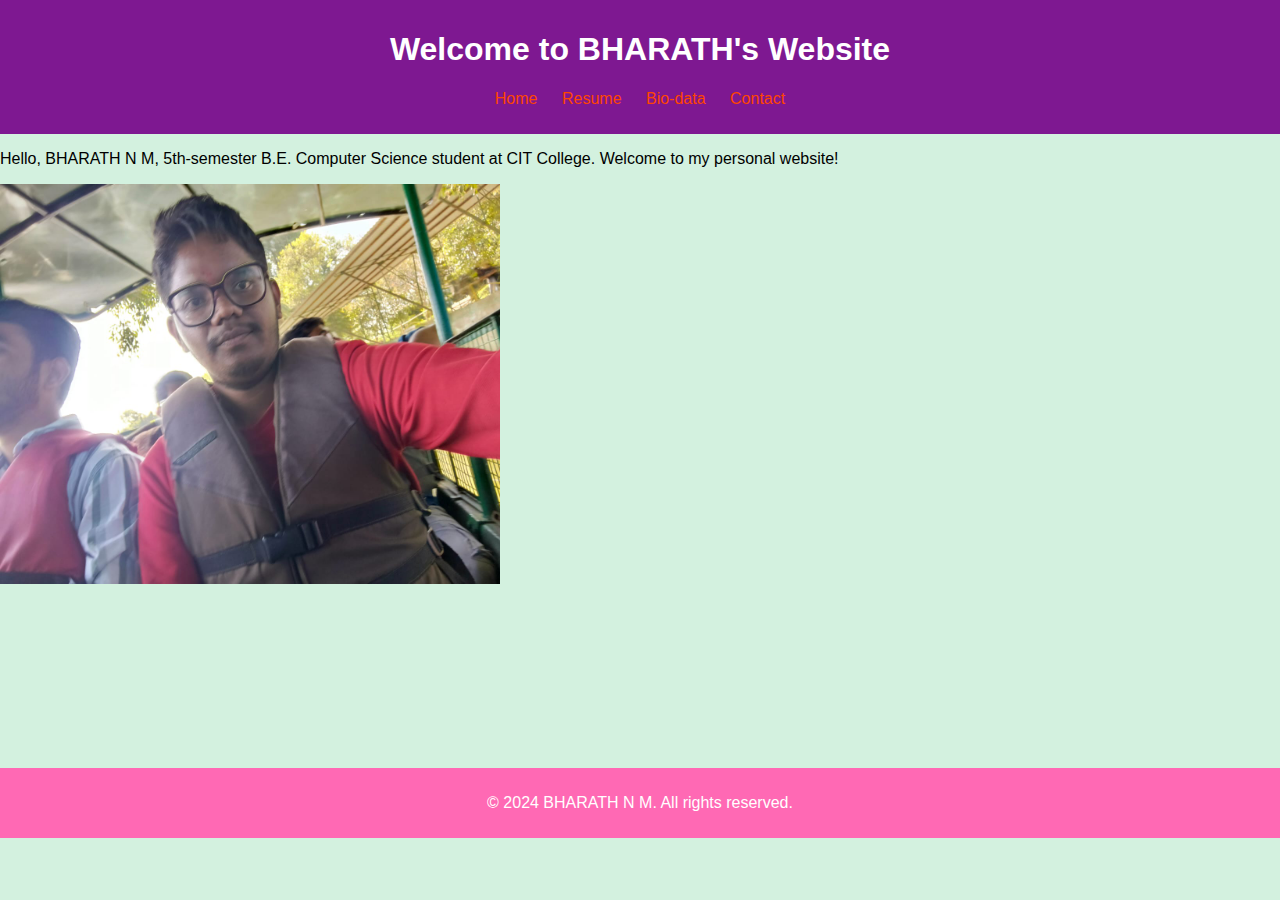
<file: index.html>
<!DOCTYPE html>
<html lang="en">
    
<head>
    <meta charset="UTF-8">
    <meta name="viewport" content="width=device-width, initial-scale=1.0">
    <title><b>BHARATH N M </b>- Personal Website</title>
    <link rel="stylesheet" href="styles.css">
</head>
<body>
    <header>
        <h1>Welcome to BHARATH's Website</h1>
        <nav>
            <ul>
                <li><a href="index.html">Home</a></li>
                <li><a href="resume.html">Resume</a></li>
                <li><a href="biodata.html">Bio-data</a></li>
                <li><a href="contact.html">Contact</a></li>
            </ul>
        </nav>
    </header>
    <main>
        <p>Hello, BHARATH N M, 5th-semester B.E. Computer Science student at CIT College. Welcome to my personal website!</p>
        <img src="bharath.jpg" alt="BHARATH N M" width="500"  height="400">
        
 <br>      
        <br> 
        <br> 
        <br> 
        <br>
        <br> 
        <br> 
        <br> 
        <br>
        <br> 
        <br>

    </main>
    <footer>
        <p>&copy; 2024 BHARATH N M. All rights reserved.</p>
    </footer>
</body>
</html>
</file>
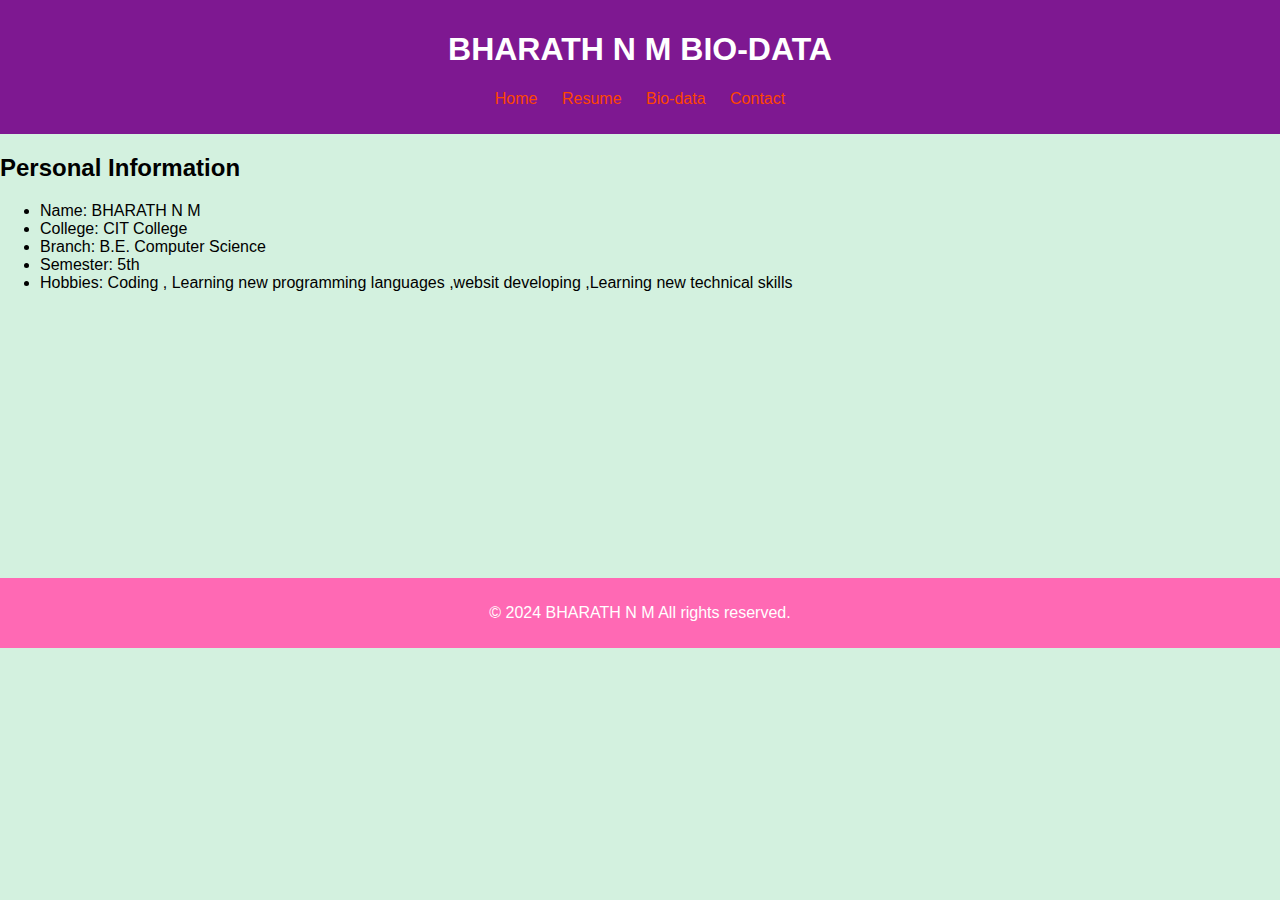
<file: biodata.html>
<!DOCTYPE html>
<html lang="en">
  
<head>
    <meta charset="UTF-8">
    <meta name="viewport" content="width=device-width, initial-scale=1.0">
    <title>BIO-DATA</title>
    <link rel="stylesheet" href="styles.css">
</head>
<body>
    <header>
        <h1>BHARATH N M  BIO-DATA</h1>
        <nav>
            <ul>
                <li><a href="index.html">Home</a></li>
                <li><a href="resume.html">Resume</a></li>
                <li><a href="biodata.html">Bio-data</a></li>
                <li><a href="contact.html">Contact</a></li>
            </ul>
        </nav>
    </header>
    <main>
        <section>
            <h2>Personal Information</h2>
            <ul>
                <li>Name: BHARATH N M</li>
                <li>College: CIT College</li>
                <li>Branch: B.E. Computer Science</li>
                <li>Semester: 5th</li>
                <li>Hobbies: Coding , Learning new programming languages ,websit developing ,Learning new technical skills</li>
            </ul>
        </section>
    </main>
  <br> 
  <br> 
  <br> 
  <br> 
  <br>
  <br> 
        <br> 
        <br> 
        <br>
   <br> 
  <br> 
  <br> 
  <br> 
  <br>
  <br> 
        
    <footer>
        <p>&copy; 2024 BHARATH N M All rights reserved.</p>
    </footer>
</body>
</file>
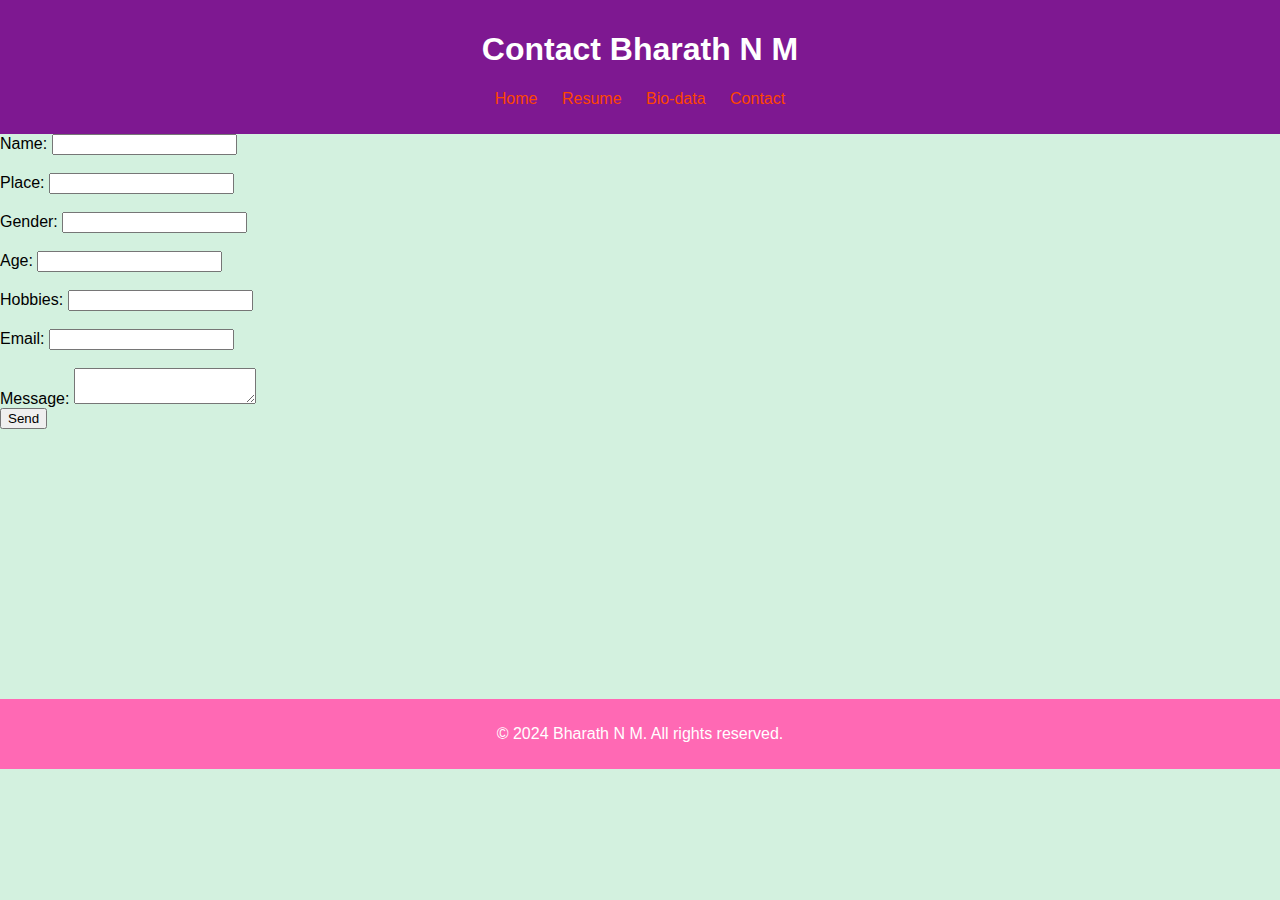
<file: contact.html>
<!DOCTYPE html>
<html lang="en">
   
<head>
    <meta charset="UTF-8">
    <meta name="viewport" content="width=device-width, initial-scale=1.0">
    <title>Contact</title>
    <link rel="stylesheet" href="styles.css">
</head>
<body>
    <header>
        <h1>Contact Bharath N M</h1>
        <nav>
            <ul>
                <li><a href="index.html">Home</a></li>
                <li><a href="resume.html">Resume</a></li>
                <li><a href="biodata.html">Bio-data</a></li>
                <li><a href="contact.html">Contact</a></li>
            </ul>
        </nav>
    </header>
    <main>
        <form>


            <label for="name">Name:</label>
            <input type="text" id="name" name="name"><br>
                           <br>
            <label for="Place">Place:</label>
            <input type="text" id="Place" name="Place"><br>
                          <br>
            <label for="Gender">Gender:</label>
            <input type="text" id="Gender" name="Gender"><br>
                           <br>
            <label for="Age">Age:</label>
            <input type="text" id="Age" name="Age"><br>
                           <br>
            <label for="Hobbies">Hobbies:</label>
            <input type="text" id="Hobbies" name="Hobbies"><br>
                           <br>

            <label for="email">Email:</label>
            <input type="email" id="email" name="email"><br>
                             <br>
            
            <label for="message">Message:</label>
            <textarea id="message" name="message"></textarea><br>
            <button type="submit">Send</button>
        </form>
        </form>
    </main>
   <br> 
        <br> 
        <br> 
        <br>
   <br> 
        <br> 
        <br> 
        <br>
   <br> 
        <br>
        <br> 
        <br>
   <br> 
        <br>
        <br> 
        
    <footer>
        <p>&copy; 2024 Bharath N M. All rights reserved.</p>
    </footer>
</body>
</html>
</file>
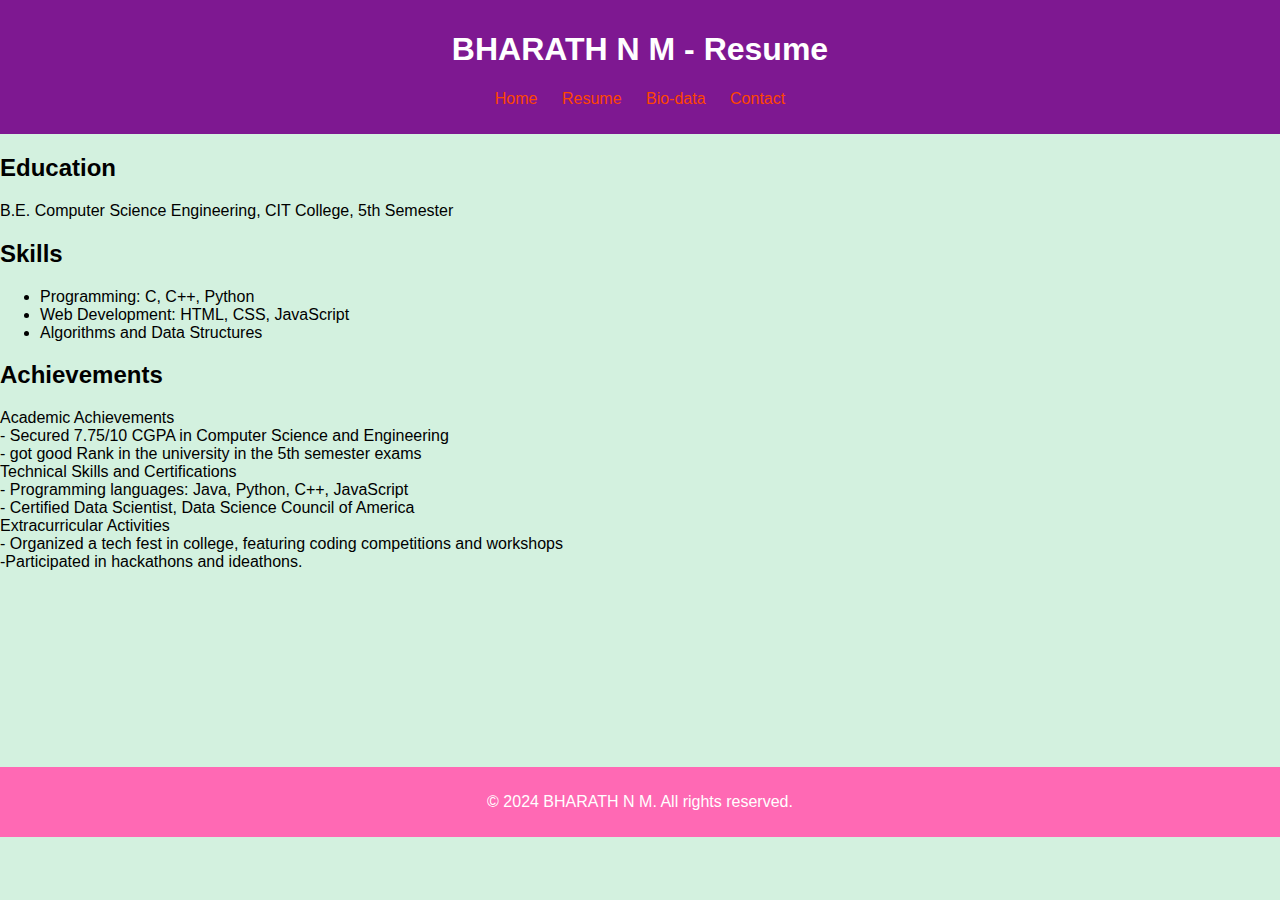
<file: resume.html>
<!DOCTYPE html>
<html lang="en">
   
<head>
    <meta charset="UTF-8">
    <meta name="viewport" content="width=device-width, initial-scale=1.0">
    <title>Resume</title>
    <link rel="stylesheet" href="styles.css">
</head>
<body>
    <header>
        <h1>BHARATH N M - Resume</h1>
        <nav>
            <ul>
                <li><a href="index.html">Home</a></li>
                <li><a href="resume.html">Resume</a></li>
                <li><a href="biodata.html">Bio-data</a></li>
                <li><a href="contact.html">Contact</a></li>
            </ul>
        </nav>
    </header>
    <main>
        <section>
            <h2>Education</h2>
            <p>B.E. Computer Science Engineering, CIT College, 5th Semester</p>
        </section>
        <section>
            <h2>Skills</h2>
            <ul>
                <li>Programming: C, C++, Python</li>
                <li>Web Development: HTML, CSS, JavaScript</li>
                <li>Algorithms and Data Structures</li>
            </ul>
        </section>
        <section>
            <h2>Achievements</h2>
            <p>Academic Achievements <br>
                 - Secured 7.75/10 CGPA in Computer Science and Engineering <br>
                 - got good Rank in the university in the 5th semester exams <br>
                Technical Skills and Certifications <br>
                 - Programming languages: Java, Python, C++, JavaScript <br>
                 - Certified Data Scientist, Data Science Council of America <br>
                Extracurricular Activities <br>
                 - Organized a tech fest in college, featuring coding competitions and workshops <br>
                 -Participated in hackathons and ideathons. <br>
                </p>
        </section>
    </main>
   <br> 
        <br> 
        <br> 
        <br>
   <br> 
        <br> 
        <br> 
        <br>
   <br> 
        <br> 
        
    <footer>
        <p>&copy; 2024 BHARATH N M. All rights reserved.</p>
    </footer>
</body>
</html>
</file>
<file: styles.css>
body {
    font-family: Arial, sans-serif;
    margin: 0;
    padding: 0;
    background-color: #D3F1DF; /* Light, neutral tone for contrast */
}
header {
    background-color: #7E1891; /* Vibrant sky blue */
    color: #ffffff; /* White text for readability */
    padding: 10px;
    text-align: center;
}
nav ul {
    list-style: none;
    padding: 0;
}
nav ul li {
    display: inline;
    margin: 0 10px;
}
a {
    text-decoration: none;
    color: #ff4500; /* Bright orange-red for standout links */
}
a:hover {
    color: #ff6347; /* Tomato red for hover effect */
}
footer {
    background-color: #ff69b4; /* Vibrant hot pink */
    color: #ffffff; /* White text for better contrast */
    text-align: center;
    padding: 10px 0;
}
.profile-pic {
    width: 150px;
    height: 150px;
    border-radius: 50%;
    border: 5px solid #D91656; /* Border matches the header color */
}
</file>
